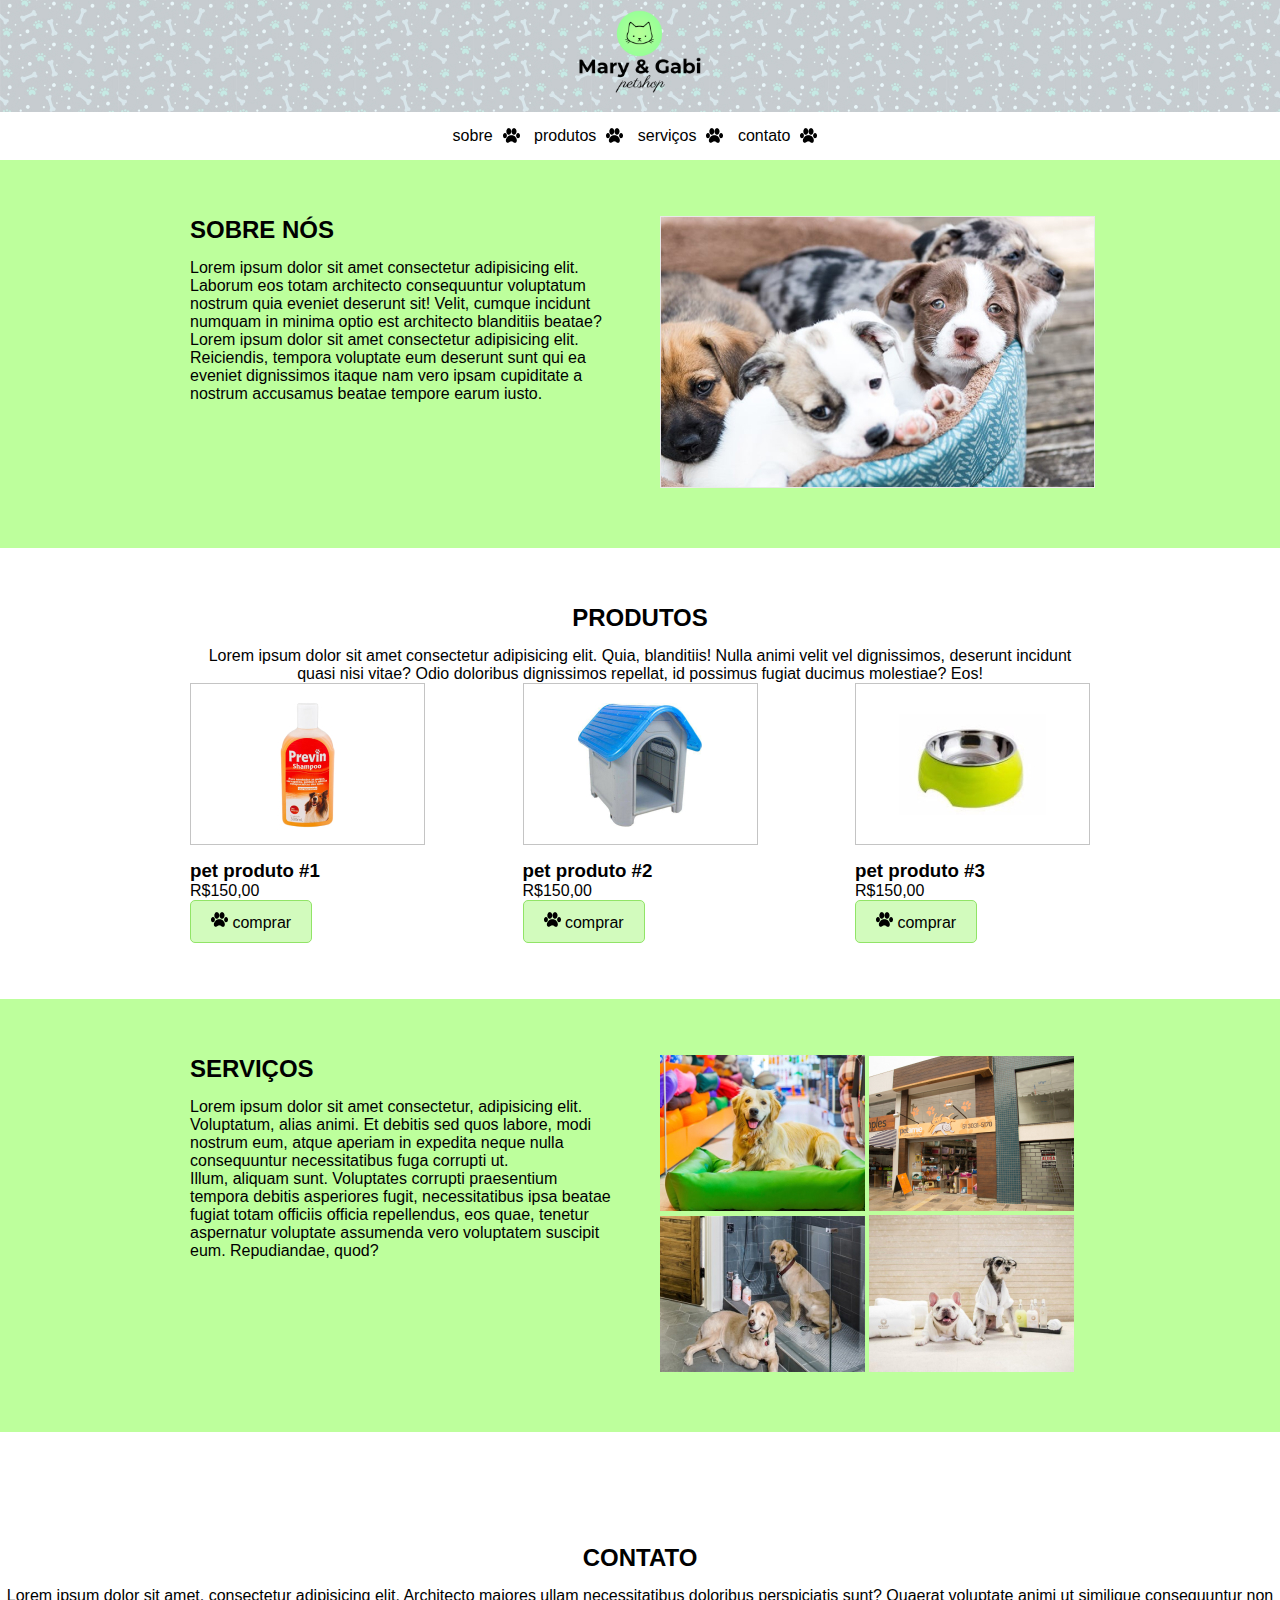
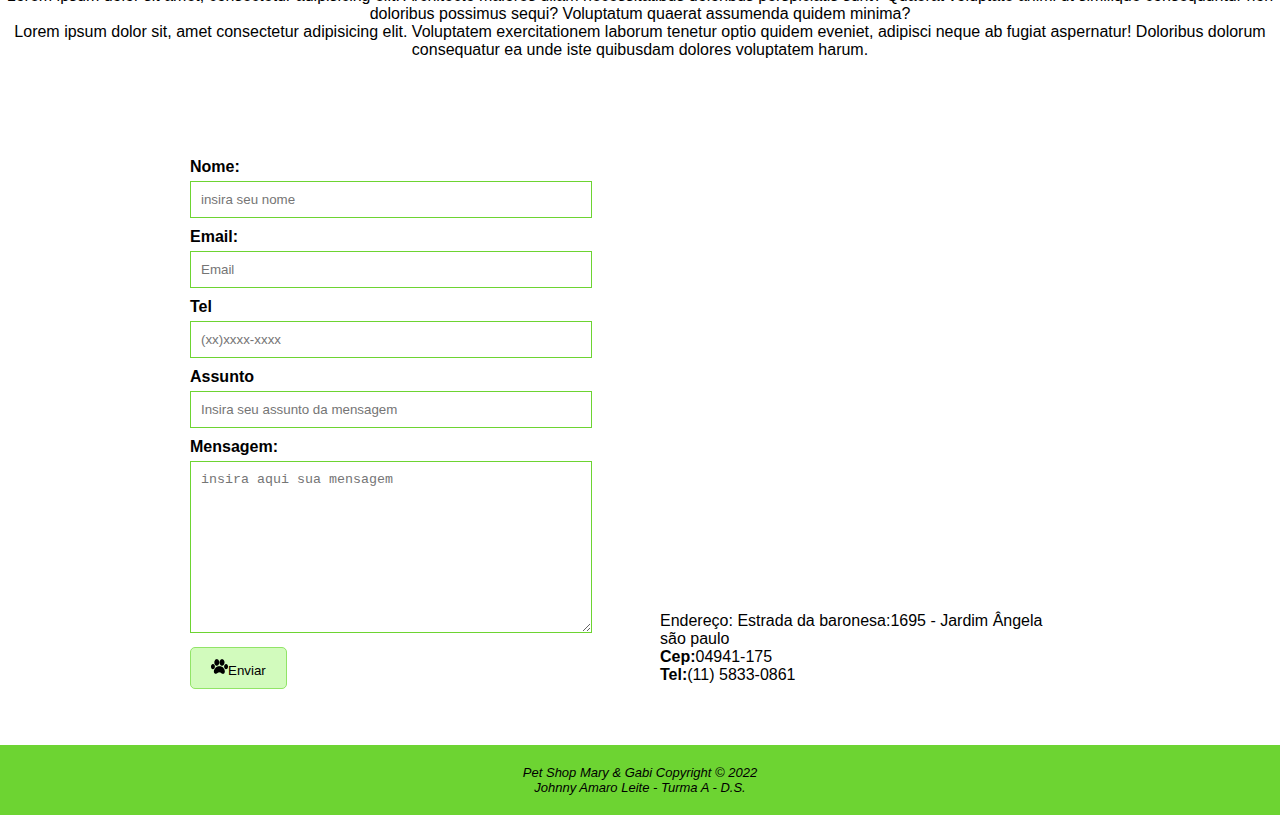
<file: index.html>
<!DOCTYPE html>
<html lang="pt-br">

<head>
    <meta charset="UTF-8">
    <meta name="viewport" content="width=device-width, initial-scale=1.0">
    <title>Petshop Mary & Gabi</title>
    <link rel="stylesheet" href="style-petshop.css">
</head>

<body>
    <header>
        <h1>
            <img src="img/logo-mari-e-gabi-petshop.svg" alt="logo-mari-e-gabi-petshop">
        </h1>
    </header>
    <nav>
        <ul>
            <li><a href="#sobre">sobre</a></li>
            <li><a href="#produtos">produtos</a></li>
            <li><a href="#serviços">serviços</a></li>
            <li><a href="#contato">contato</a></li>
        </ul>
    </nav>
    <!--sobre nós-->
    <section class="fundo-verde">
        <div class="flex-container container">
            <div class="col">
                <h2>Sobre nós</h2>
                <p>Lorem ipsum dolor sit amet consectetur adipisicing elit. Laborum eos totam architecto consequuntur
                    voluptatum nostrum quia eveniet deserunt sit! Velit, cumque incidunt numquam in minima optio est
                    architecto blanditiis beatae?</p>
                <p>Lorem ipsum dolor sit amet consectetur adipisicing elit. Reiciendis, tempora voluptate eum deserunt
                    sunt qui ea eveniet dignissimos itaque nam vero ipsam cupiditate a nostrum accusamus beatae tempore
                    earum iusto.</p>
            </div>
            <div class="col">
                <img src="img/img-sobre.jpg" alt="imagem-sobre">
            </div>
        </div>
    </section>
    <!--produtos-->
    <!--feito em sala no dia 26/10-->
    <section id="produtos">
        <section class="container">
            <h2 class="texto-centralizado">produtos</h2>
            <p class="texto-centralizado">Lorem ipsum dolor sit amet consectetur adipisicing elit. Quia, blanditiis!
                Nulla animi velit vel dignissimos, deserunt incidunt quasi nisi vitae? Odio doloribus dignissimos
                repellat, id possimus fugiat ducimus molestiae? Eos!</p>
            <div class="flex-container">
                <div class="produtos">
                    <figure>
                        <img src="img/produto-1.jpg" alt="produto 1">
                    </figure>
                    <h3>pet produto #1</h3>
                    <p>R$150,00</p>
                    <a href="#" class="btn-pata">
                        <img src="img/patinha-preta.png" alt="patinha preta">
                        comprar
                    </a>
                </div>
                <div class="produtos">
                    <figure>
                        <img src="img/produto-2.jpg" alt="produto 2">
                    </figure>
                    <h3>pet produto #2</h3>
                    <p>R$150,00</p>
                    <a href="#" class="btn-pata">
                        <img src="img/patinha-preta.png" alt="patinha preta">
                        comprar
                    </a>
                </div>
                <div class="produtos">
                    <figure>
                        <img src="img/produto-3.jpg" alt="produto 3">
                    </figure>
                    <h3>pet produto #3</h3>
                    <p>R$150,00</p>
                    <a href="#" class="btn-pata">
                        <img src="img/patinha-preta.png" alt="patinha preta">
                        comprar
                    </a>
                </div>
            </div>
        </section>
        <!--feito em casa 1/11-->
        <section class="fundo-verde">
            <div class="fundo-verde">
                <div class="container flex-container">
                    <div class="col">
                        <h2>Serviços</h2>
                        <p>Lorem ipsum dolor sit amet consectetur, adipisicing elit. Voluptatum, alias animi. Et
                            debitis sed
                            quos
                            labore, modi nostrum eum, atque aperiam in expedita neque nulla consequuntur
                            necessitatibus fuga
                            corrupti ut.</p>
                        <p>Illum, aliquam sunt. Voluptates corrupti praesentium tempora debitis asperiores fugit,
                            necessitatibus
                            ipsa beatae fugiat totam officiis officia repellendus, eos quae, tenetur aspernatur
                            voluptate
                            assumenda
                            vero voluptatem suscipit eum. Repudiandae, quod?</p>
                    </div>
                    <div class="col">
                        <img src="img/img-galeria-1.jpg" alt="">
                        <img src="img/img-galeria-2.jpg" alt="">
                        <img src="img/img-galeria-3.jpg" alt="">
                        <img src="img/img-galeria-4.jpg" alt="">
                    </div>
                </div>
            </div>
        </section>
            <!--feito na sala 1-11-->
            <!--formulario-->
            <section id="contato">
                <div class="container"></div>
                <div class="texto-centralizado">
                    <h2>Contato</h2>
                    <p>Lorem ipsum dolor sit amet, consectetur adipisicing elit. Architecto maiores ullam necessitatibus
                        doloribus perspiciatis sunt? Quaerat voluptate animi ut similique consequuntur non doloribus
                        possimus sequi? Voluptatum quaerat assumenda quidem minima?</p>
                    <p>
                        Lorem ipsum dolor sit, amet consectetur adipisicing elit. Voluptatem exercitationem laborum tenetur
                        optio quidem eveniet, adipisci neque ab fugiat aspernatur! Doloribus dolorum consequatur ea unde
                        iste quibusdam dolores voluptatem harum.
                    </p>
                </div>
                <div class="container flex-container">
                    <div class="col">
                        <form action=""><label for="ctext">
                                <strong>Nome:</strong>
                            </label>
                            <input type="text" id="ctext" name="ctext" placeholder="insira seu nome">
                            <label for="cemail">
                                <strong>Email: </strong>
                            </label>
                            <input type="email" id="cemail" name="cemail" placeholder="Email">
                            <label for="ctel">
                                <strong>Tel</strong>
                            </label>
                            <input type="tel" id="ctel" name="ctel" placeholder="(xx)xxxx-xxxx">
                            <label for="assunto">
                                <strong>Assunto</strong>
                            </label>
                            <input type="text" id="cassunto" name="cassunto" placeholder="Insira seu assunto da mensagem">
                            <label for="msg">
                                <strong>Mensagem:</strong>
                                <textarea name="cmsg" id="msg" rows="10" placeholder="insira aqui sua mensagem"></textarea>
                            </label>
                            <div>
                                <button class="btn-pata">
                                    <img src="img/patinha-preta.png" alt="pata preta">Enviar
                                </button>
                            </div>
                        </form>
                    </div>
                    <div class="col">
                        <iframe src="https://www.google.com/maps/embed?pb=!1m18!1m12!1m3!1d3653.383720987246!2d-46.76813028486826!3d-23.697987372537305!2m3!1f0!2f0!3f0!3m2!1i1024!2i768!4f13.1!3m3!1m2!1s0x94ce5212f9627de5%3A0x1c5ccd29c1a3e96a!2sEtec%20Jardim%20%C3%82ngela!5e0!3m2!1spt-BR!2sbr!4v1667343722086!5m2!1spt-BR!2sbr" width="600" height="450" style="border:0;" allowfullscreen="" loading="lazy" referrerpolicy="no-referrer-when-downgrade"></iframe>
                        <p>Endereço: Estrada da baronesa:1695 - Jardim Ângela <br> são paulo</p>
                        <p><strong>Cep:</strong>04941-175</p>
                        <p><strong>Tel:</strong>(11) 5833-0861</p>
                    </div>
                </div>
            </section>
            
</body>
<footer>
    <p><i>Pet Shop Mary & Gabi Copyright © 2022<br>
        Johnny Amaro Leite - Turma A - D.S.</i></p>
                
</footer>

</html>
</file>
<file: style-petshop.css>
/*reset nos espaços*/
*{
    margin: 0%;
    padding: 0%;
}
body{
    font-family: Arial, Helvetica, sans-serif;
}
/*topo*/
header{
    text-align: center;
    padding: 10px 0;
    background-image: url(img/fundo-topo.jpg);
}
h1 header{
    margin: 0;
    height: 84px;
}
nav{
    margin: 0;
    text-align: center;
    padding: 15px 0;
}
nav li{
    display: inline;
    background-image: url('img/patinha-preta.png');
    background-repeat: no-repeat;
    background-position: center right;
    padding-right: 27px;
    margin-right: 10px;
}
nav a{
    text-decoration: none; 
    color: black;
}
nav a:hover{
    color:#6dd432
}
/*secao 1*/
.fundo-verde{
    background-color: #bdff9c;
}
.container{
    width:900px;
    margin: 0 auto;
    padding: 56px 0;
}
.container .col{
    width: 430px;
}
.flex-container{
    display:flex;
    justify-content:space-between;
    /*padding: 10px;*/
}
/*produtos feito em aula 26/10*/
.produtos{
    width: 235px;
}
.produtos figure{
    border: 1px solid #c4c4c4;
    background-color: #fff;
    margin: 0 0 15px 0;
    padding: 0;
    text-align: center;
    height: 160px;
    line-height: 160px;
}
.produtos figure img{
    vertical-align: middle;
}
.texto-centralizado{
    text-align: center;
}
.btn-pata{
    border: 1px solid #91e467;
    background-color: #d2fbbd;
    display: inline-block;
    padding: 10px 20px;
    text-decoration: none;
    color: #000;
    border-radius: 5px;
    cursor: pointer;
}
/*feito em sala 1-11*/
form{
    width: 380px;
}
form input,
form textarea{
    width: 100%;
    border: 1px solid #6dd432;
    padding: 10px;
    margin-top: 5px;
    margin-bottom: 10px;
}
iframe{
    width: 100%;
}
h2{
    text-transform: uppercase;
    margin-bottom: 15px ;
}
#produto .flex-container, #contato .flex-container{
    margin-top: 43px;
}
footer{
    background-color: #6dd432;
    padding: 20px;
    text-align: center;
    font-family: Arial, Helvetica, sans-serif;
    font-size: small;
}
@media screen and (max-width:480px){
    
    body{
        width: 480px;
    }
    .container{
        width:480px;
        margin: 0 auto;
        padding: 20px 0;
        
    }
    .flex-container{
        display:flex;
        flex-direction: column;
        padding: 0 auto;
        margin: 0 auto;
        
        
    }
    h2{
        text-align: center;
        margin-top: -28px;
    }
    p{
        text-align: center;
        margin-top: -5px;
    }
    .col{
        padding: 10px;
        text-align: center;
    }
    
    .produtos{
        margin: 0 auto;
    }
 
    h3{
        text-align: center;
    }
    
    .btn-pata{
        text-align: center;
        margin:10px 10px 10px 55px;  
    }
   
    footer{
        width: 480px;
        margin-top: 0;
        margin-left: 0 auto;
    }
</file>
